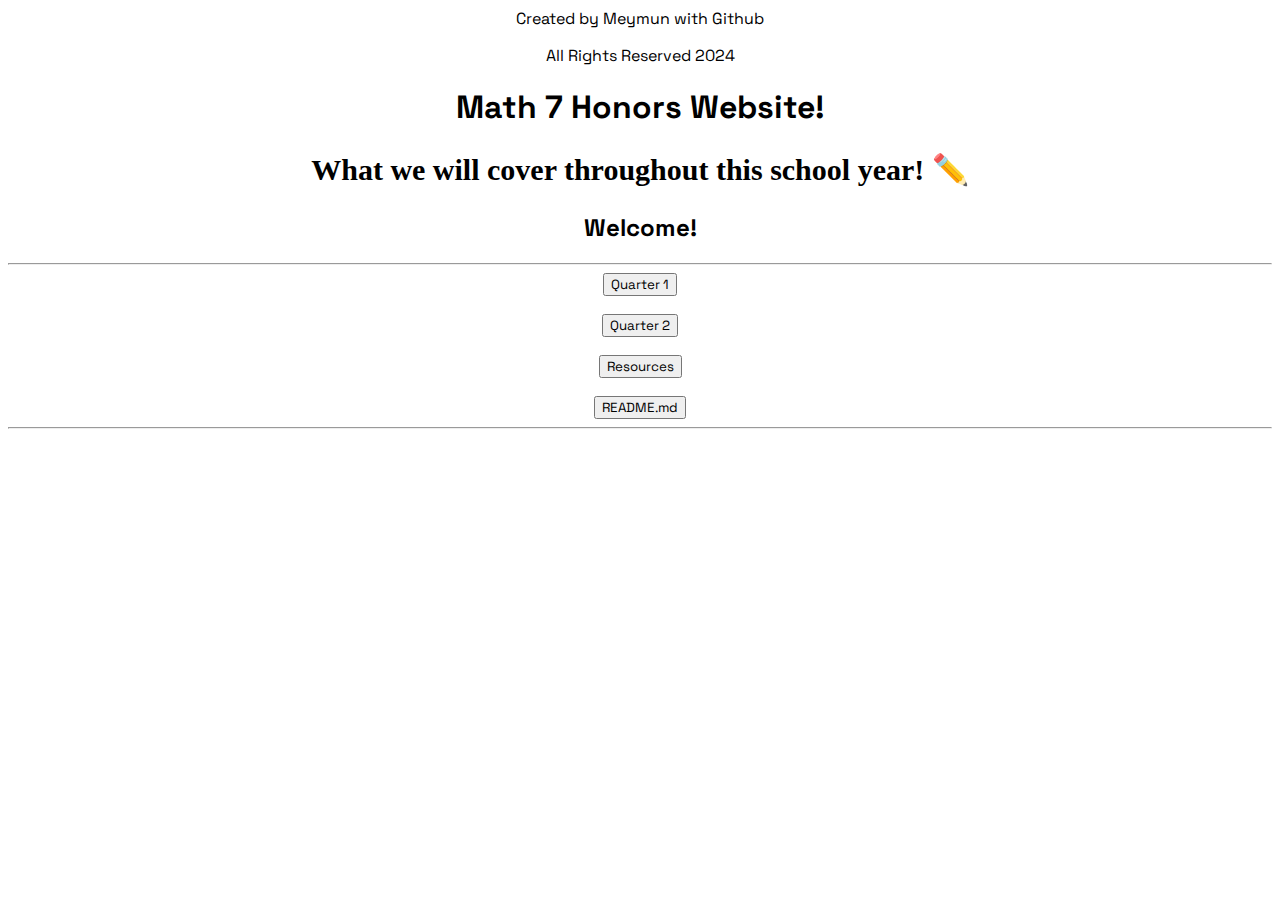
<file: index.html>
<html>
<p style='text-align:center; font-family: "Space Grotesk"'> Created by Meymun with Github </p>
<p style='text-align:center; font-family: "Space Grotesk"'> All Rights Reserved 2024</p> 
<head>
  <link rel="stylesheet" href="style.css">
  <link rel="preconnect" href="https://fonts.googleapis.com">
  <link rel="preconnect" href="https://fonts.gstatic.com" crossorigin>
  <link href="https://fonts.googleapis.com/css2?family=Space+Grotesk&display=swap" rel="stylesheet">
</head>

  <title> Math 7 Honors Website!</title>
<h1 style='text-align:center; font-family: "Space Grotesk"'> Math 7 Honors Website!</h1> 

  <h2 align="center" style="font-size:30px;">What we will cover throughout this school year! ✏️ </h2> 

<h2 style='text-align:center; font-family: "Space Grotesk"'> Welcome! </h2>
<hr>
<button style='font-family: "Space Grotesk", sans-serif; display: block; margin-left: auto; margin-right: auto;' onclick="window.location.href='./pages/gallery.html'"> Quarter 1 </button>
<br>
<button style='font-family: "Space Grotesk", sans-serif; display: block; margin-left: auto; margin-right: auto;' onclick="window.location.href='./pages/credits.html'"> Quarter 2 </button>
<br>
<button style='font-family: "Space Grotesk", sans-serif; display: block; margin-left: auto; margin-right: auto;' onclick="window.location.href='./pages/resources.html'">  Resources</button>
<br>
<button style='font-family: "Space Grotesk", sans-serif; display: block; margin-left: auto; margin-right: auto;' onclick="window.location.href='https://github.com/mango-cake/sharktank'"> README.md </button>
<hr>
</html>
</file>
<file: style.css>

</file>
